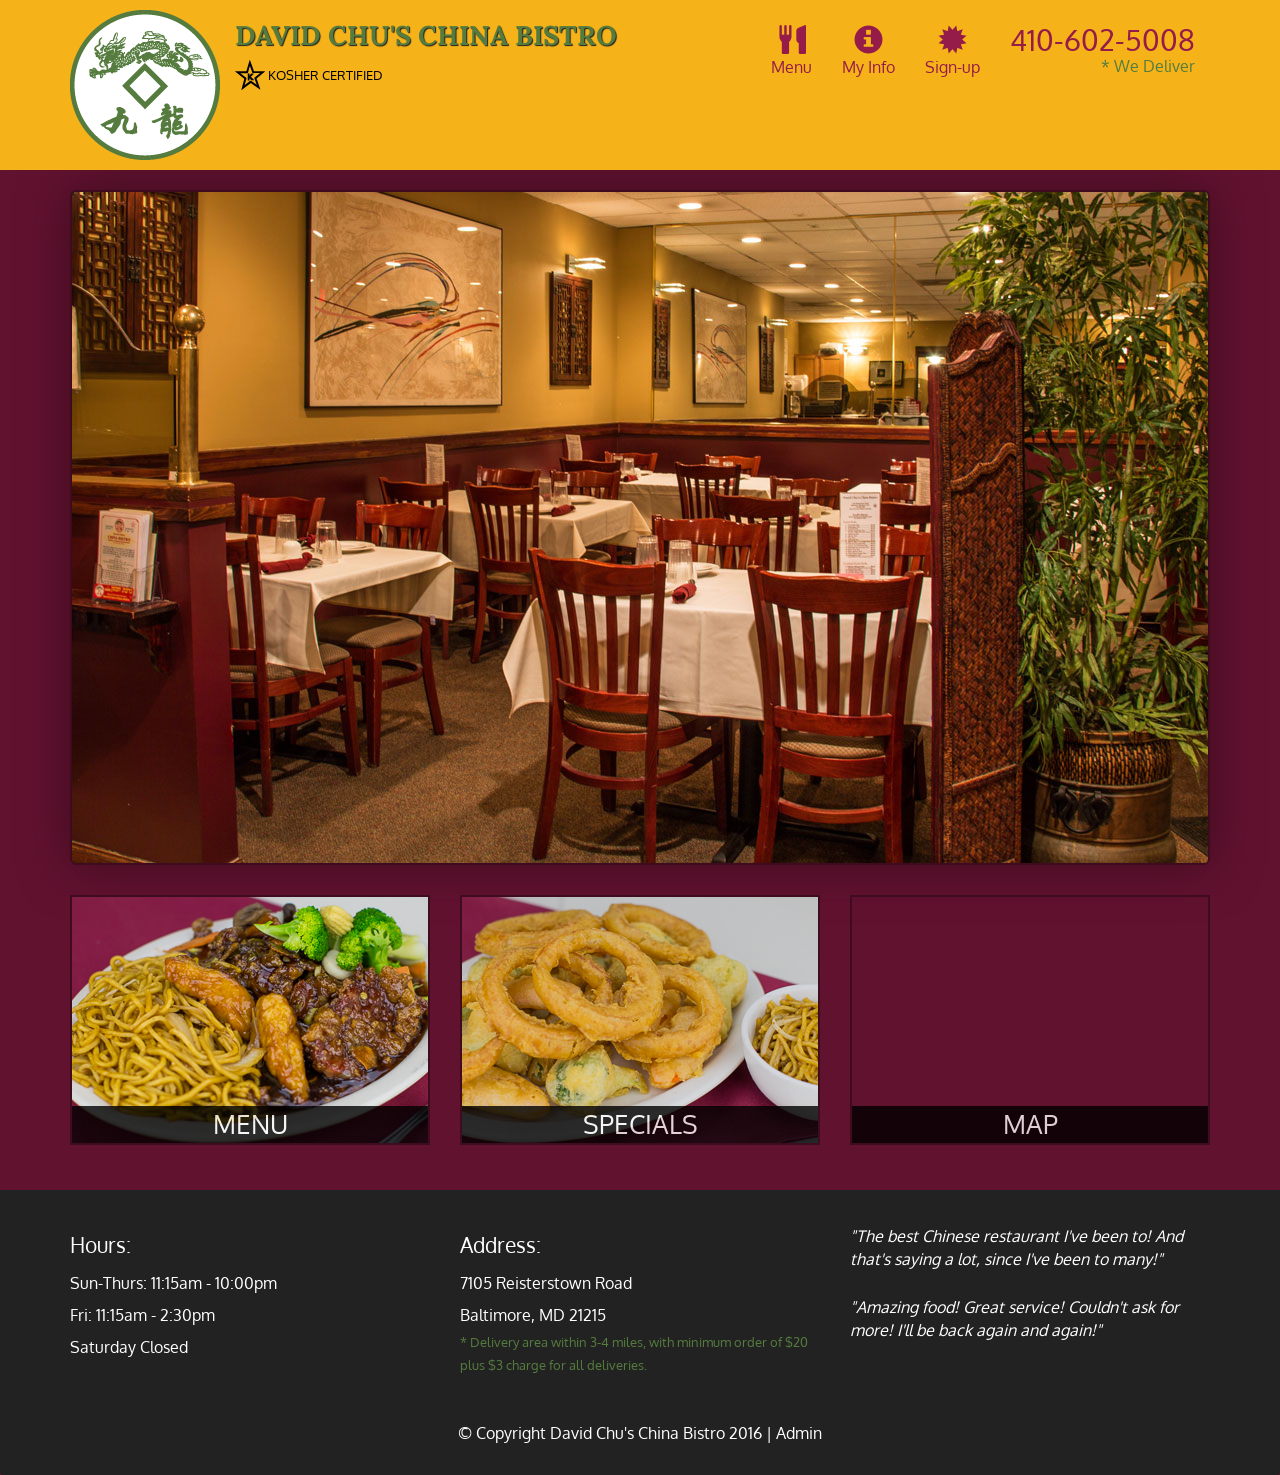
<file: index.html>
<!DOCTYPE html>
<html lang="en">
  <head>
    <meta charset="utf-8">
    <meta http-equiv="X-UA-Compatible" content="IE=edge">
    <meta name="viewport" content="width=device-width, initial-scale=1">
    <title>David Chu's China Bistro</title>
    <link href='https://fonts.googleapis.com/css?family=Oxygen:400,300,700' rel='stylesheet' type='text/css'>
    <link href='https://fonts.googleapis.com/css?family=Lora' rel='stylesheet' type='text/css'>
    <link rel="stylesheet" href="css/bootstrap.min.css">
    <link rel="stylesheet" href="css/restaurant.css">
    <link rel="stylesheet" href="css/common.css">
  </head>
  <body ng-app="restaurant" ng-strict-di>

    <!-- Fixed position loading indicator -->
    <loading class="loading-indicator"></loading>

    <header>
      <nav id="header-nav" class="navbar navbar-default">
        <div class="container">
          <div class="navbar-header">
            <a href="index.html" class="pull-left visible-md visible-lg">
              <div id="logo-img" alt="Logo image"></div>
            </a>

            <div class="navbar-brand">
              <a href="index.html"><h1>David Chu's China Bistro</h1></a>
              <p>
              <img src="images/star-k-logo.png" alt="Kosher certification">
              <span>Kosher Certified</span>
              </p>
            </div>

            <button id="navbarToggle" type="button" class="navbar-toggle collapsed" data-toggle="collapse" data-target="#collapsable-nav" aria-expanded="false">
              <span class="sr-only">Toggle navigation</span>
              <span class="icon-bar"></span>
              <span class="icon-bar"></span>
              <span class="icon-bar"></span>
            </button>
          </div>

          <div id="collapsable-nav" class="collapse navbar-collapse">
            <ul id="nav-list" class="nav navbar-nav navbar-right">
              <li id="navHomeButton" class="visible-xs">
                <a href="index.html">
                  <span class="glyphicon glyphicon-home"></span> Home</a>
              </li>
              <li id="navMenuButton" ui-sref-active="active">
                <a ui-sref="public.menu">
                  <span class="glyphicon glyphicon-cutlery"></span><br class="hidden-xs"> Menu</a>
              </li>
              <li>
                <a ui-sref="public.myinfo">
                  <span class="glyphicon glyphicon-info-sign"></span><br class="hidden-xs"> My Info</a>
              </li>
              <li>
                <a ui-sref="public.signup">
                  <span class="glyphicon glyphicon-certificate"></span><br class="hidden-xs"> Sign-up</a>
              </li>
              <li id="phone" class="hidden-xs">
                <a href="tel:410-602-5008">
                  <span>410-602-5008</span></a><div>* We Deliver</div>
              </li>
            </ul><!-- #nav-list -->
          </div><!-- .collapse .navbar-collapse -->
        </div><!-- .container -->
      </nav><!-- #header-nav -->
    </header>

    <div id="call-btn" class="visible-xs">
      <a class="btn" href="tel:410-602-5008">
        <span class="glyphicon glyphicon-earphone"></span>
        410-602-5008
      </a>
    </div>
    <div id="xs-deliver" class="text-center visible-xs">* We Deliver</div>

    <ui-view>
      <div class="text-center initial-loading">
        <h2>Loading Site...</h2>
      </div>
    </ui-view>

    <footer class="panel-footer">
      <div class="container">
        <div class="row">
          <section id="hours" class="col-sm-4">
            <span>Hours:</span><br>
            Sun-Thurs: 11:15am - 10:00pm<br>
            Fri: 11:15am - 2:30pm<br>
            Saturday Closed
            <hr class="visible-xs">
          </section>
          <section id="address" class="col-sm-4">
            <span>Address:</span><br>
            7105 Reisterstown Road<br>
            Baltimore, MD 21215
            <p>* Delivery area within 3-4 miles, with minimum order of $20 plus $3 charge for all deliveries.</p>
            <hr class="visible-xs">
          </section>
          <section id="testimonials" class="col-sm-4">
            <p>"The best Chinese restaurant I've been to! And that's saying a lot, since I've been to many!"</p>
            <p>"Amazing food! Great service! Couldn't ask for more! I'll be back again and again!"</p>
          </section>
        </div>
        <div class="text-center">
          &copy; Copyright David Chu's China Bistro 2016 |
          <a ui-sref="admin.auth">Admin</a></div>
      </div>
    </footer>

    <!-- Libs -->
    <script src="lib/jquery-2.1.4.min.js"></script>
    <script src="lib/bootstrap.min.js"></script>
    <script src="lib/angular.min.js"></script>
    <script src="lib/angular-ui-router.min.js"></script>

    <!-- Main Restaurant Module -->
    <script src="src/restaurant.module.js"></script>

    <!-- Common Module -->
    <script src="src/common/common.module.js"></script>
    <script src="src/common/loading/loading.component.js"></script>
    <script src="src/common/loading/loading.interceptor.js"></script>
    <script src="src/common/menu.service.js"></script>

    <!-- Public Module -->
    <script src="src/public/public.module.js"></script>
    <script src="src/public/public.routes.js"></script>
    <script src="src/public/menu/menu.controller.js"></script>
    <script src="src/public/signup/signup.controller.js"></script>
    <script src="src/public/myinfo/myinfo.controller.js"></script>
    <script src="src/public/menu-category/menu-category.component.js"></script>
    <script src="src/public/menu-items/menu-items.controller.js"></script>
    <script src="src/public/menu-item/menu-item.component.js"></script>

    <!-- ADMIN SITE -->

    <!--Application files -->

  </body>

</html>
</file>
<file: css/restaurant.css>
body {
  font-size: 16px;
  color: #fff;
  background-color: #61122f;
  font-family: 'Oxygen', sans-serif;
}

.initial-loading {
  margin-top: 60px;
}

/** HEADER **/
#header-nav {
  background-color: #f6b319;
  border-radius: 0;
  border: 0;
}

#logo-img {
  background: url('../images/restaurant-logo_large.png') no-repeat;
  width: 150px;
  height: 150px;
  margin: 10px 15px 10px 0;
}

.navbar-brand {
  padding-top: 25px;
}
.navbar-brand h1 { /* Restaurant name */
  font-family: 'Lora', serif;
  color: #557c3e;
  font-size: 1.5em;
  text-transform: uppercase;
  font-weight: bold;
  text-shadow: 1px 1px 1px #222;
  margin-top: 0;
  margin-bottom: 0;
  line-height: .75;
}
.navbar-brand a:hover, .navbar-brand a:focus {
  text-decoration: none;
}
.navbar-brand p { /* Kosher cert */
  color: #000;
  text-transform: uppercase;
  font-size: .7em;
  margin-top: 15px;
}
.navbar-brand p span { /* Star-K */
  vertical-align: middle;
}

#nav-list {
  margin-top: 10px;
}
#nav-list a {
  color: #951C49;
  text-align: center;
}
#nav-list a:hover {
  background: #E7E7E7;
}
#nav-list a span {
  font-size: 1.8em;
}

#phone {
  margin-top: 5px;
}
#phone a { /* Phone number */
  text-align: right;
  padding-bottom: 0;
}
#phone div { /* We Deliver */
  color: #557c3e;
  text-align: right;
  padding-right: 15px;
}

.navbar-header button.navbar-toggle, .navbar-header .icon-bar {
  border: 1px solid #61122f;
}
.navbar-header button.navbar-toggle {
  clear: both;
  margin-top: -30px;
}
/* END HEADER */

/* FOOTER */
.panel-footer {
  margin-top: 30px;
  padding-top: 35px;
  padding-bottom: 30px;
  background-color: #222;
  border-top: 0;
}
.panel-footer div.row {
  margin-bottom: 35px;
}
#hours, #address {
  line-height: 2;
}
#hours > span, #address > span {
  font-size: 1.3em;
}
#address p {
  color: #557c3e;
  font-size: .8em;
  line-height: 1.8;
}
#testimonials {
  font-style: italic;
}
#testimonials p:nth-child(2) {
  margin-top: 25px;
}
a[ui-sref="admin.auth"] {
  color: #fff;
}
/* END FOOTER */

/********** Medium devices only **********/
@media (min-width: 992px) and (max-width: 1199px) {
  /* Header */
  #logo-img {
    background: url('../images/restaurant-logo_medium.png') no-repeat;
    width: 100px;
    height: 100px;
    margin: 5px 5px 5px 0;
  }
  /* End Header */
}


/********** Extra small devices only **********/
@media (max-width: 767px) {
  /* Header */
  .navbar-brand {
    padding-top: 10px;
    height: 80px;
  }
  .navbar-brand h1 { /* Restaurant name */
    padding-top: 10px;
    font-size: 5vw; /* 1vw = 1% of viewport width */
  }
  .navbar-brand p { /* Kosher cert */
    font-size: .6em;
    margin-top: 12px;
  }
  .navbar-brand p img { /* Star-K */
    height: 20px;
  }

  #collapsable-nav a { /* Collapsed nav menu text */
    font-size: 1.2em;
  }
  #collapsable-nav a span { /* Collapsed nav menu glyph */
    font-size: 1em;
    margin-right: 5px;
  }

  #call-btn > a {
    font-size: 1.5em;
    display: block;
    margin: 0 20px;
    padding: 10px;
    border: 2px solid #fff;
    background-color: #f6b319;
    color: #951c49;
  }
  #xs-deliver {
    margin-top: 5px;
    font-size: .7em;
    letter-spacing: .1em;
    text-transform: uppercase;
  }
  /* End Header */

  /* Footer */
  .panel-footer section {
    margin-bottom: 30px;
    text-align: center;
  }
  .panel-footer section:nth-child(3) {
    margin-bottom: 0; /* margin already exists on the whole row */
  }
  .panel-footer section hr {
    width: 50%;
  }
  /* End Footer */
}


/********** Super extra small devices Only :-) (e.g., iPhone 4) **********/
@media (max-width: 479px) {
  /* Header */
  .navbar-brand h1 { /* Restaurant name */
    padding-top: 5px;
    font-size: 6vw;
  }
  /* End Header */
}
</file>
<file: css/common.css>
.loading-indicator {
    display: block;
    width: 70px;
    position: fixed;
    left: 0;
    right: 0;
    margin: 0 auto;
    top: 40%;
    z-index: 100;
    background-color: #FFF;
}

.loading-indicator img {
    width: 70px;
    background-color: #FFF;
}

.ui-view-placeholder {
    margin-top: 60px;
}
</file>
